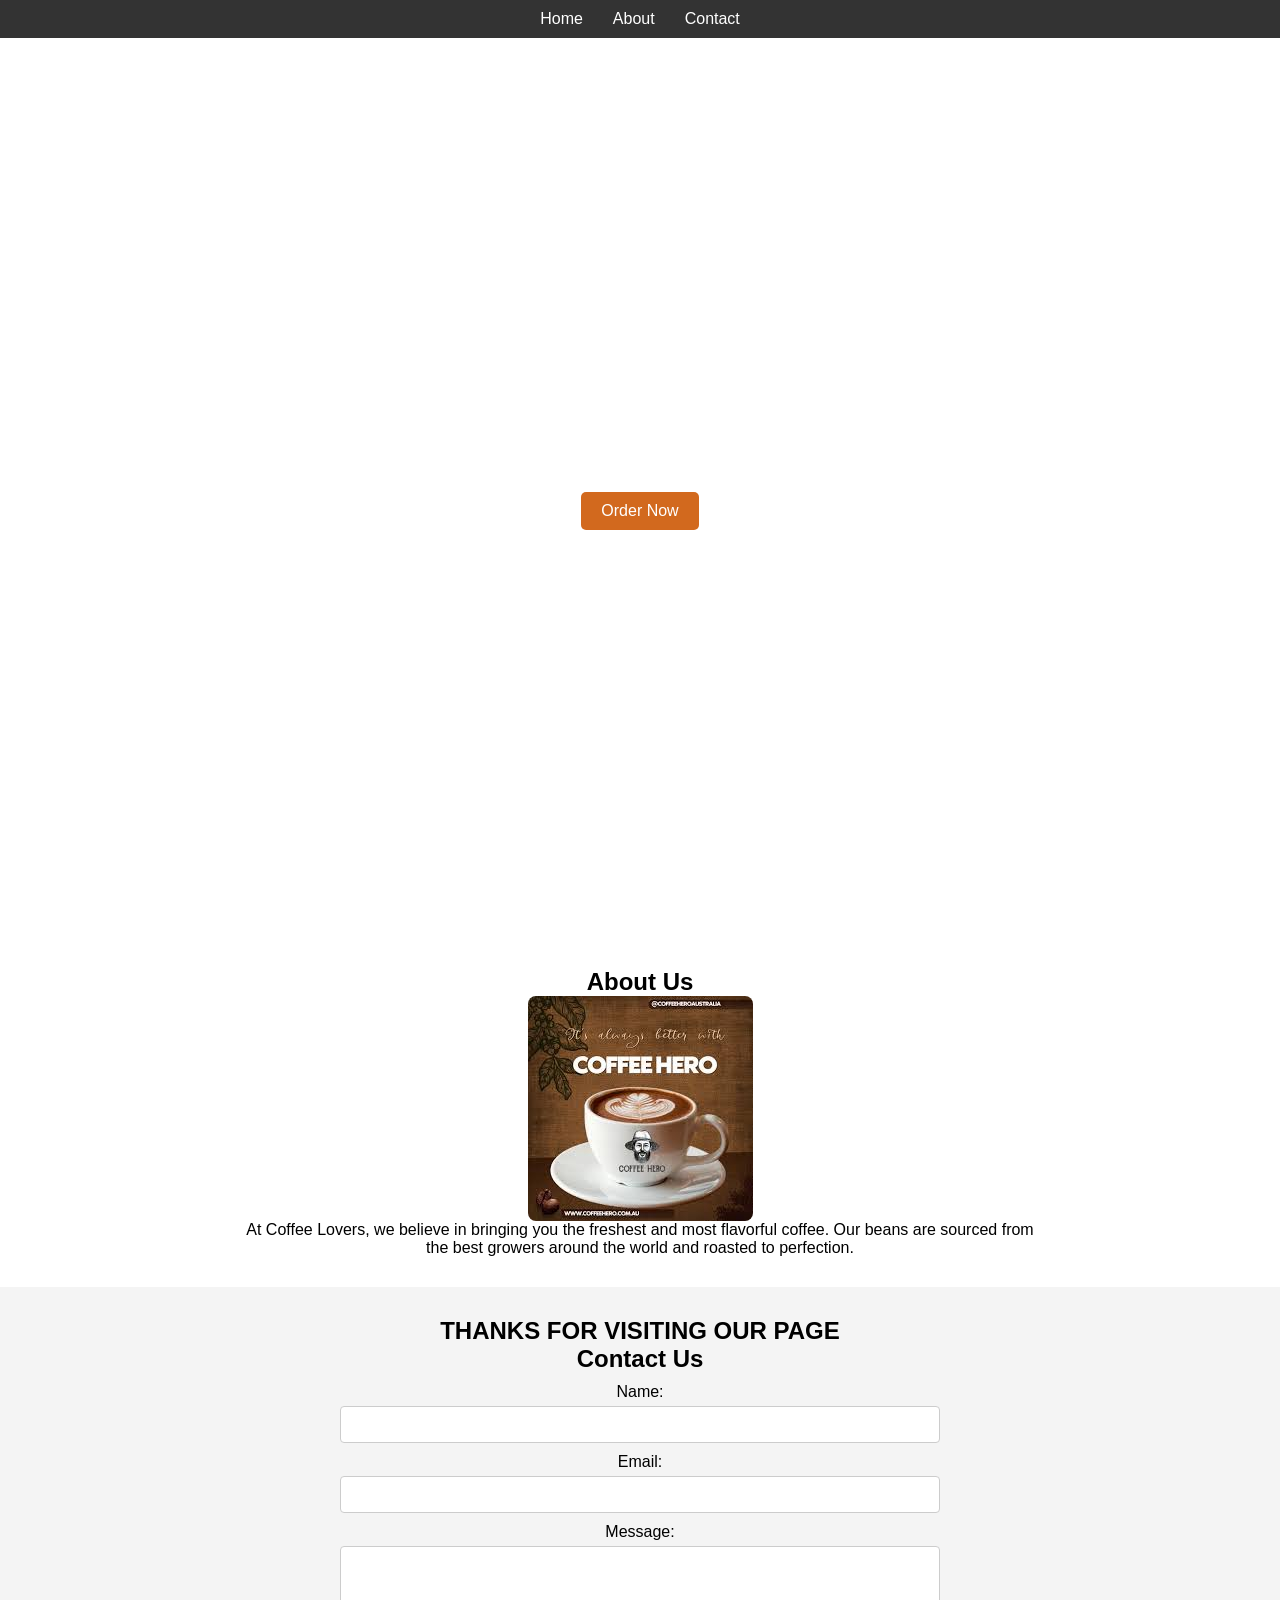
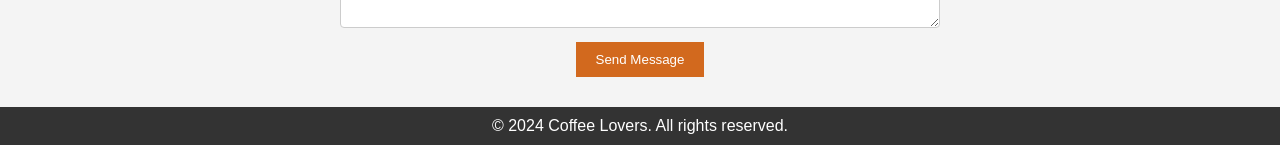
<file: index.html>
<!DOCTYPE html>
<html lang="en">
<head>
    <meta charset="UTF-8">
    <meta name="viewport" content="width=device-width, initial-scale=1.0">
    <title>Coffee Lovers Landing Page</title>
    <link rel="stylesheet" href="styles.css">
</head>
<body>

    <header>
        <nav>
            <ul>
                <li><a href="#home">Home</a></li>
                <li><a href="#about">About</a></li>
                <li><a href="#contact">Contact</a></li>
            </ul>
        </nav>
    </header>

    <section id="home" class="hero">
        <div class="hero-content">
            <h1>Welcome to Coffee Lovers</h1>
            <p>Your perfect cup of coffee is just a sip away!</p>
            <a href="#contact" class="cta-button">Order Now</a>
        </div>
    </section>

    <section id="about" class="about">
        <h2>About Us</h2>
        <div class="container">
            <img src="coffe.jpg" alt="Coffee Beans">
            <p>At Coffee Lovers, we believe in bringing you the freshest and most flavorful coffee. Our beans are sourced from the best growers around the world and roasted to perfection.</p>
        </div>
    </section>

    <section id="contact" class="contact">
        <h1>THANKS FOR VISITING OUR PAGE </h1>
        <h2>Contact Us</h2>
        <form id="contactForm">
            <label for="name">Name:</label>
            <input type="text" id="name" name="name" required>
            <label for="email">Email:</label>
            <input type="email" id="email" name="email" required>
            <label for="message">Message:</label>
            <textarea id="message" name="message" rows="4" required></textarea>
            <button type="submit">Send Message</button>
        </form>
    </section>

    <footer>
        <p>&copy; 2024 Coffee Lovers. All rights reserved.</p>
    </footer>

    <script src="script.js"></script>
</body>
</html>
</file>
<file: styles.css>
/* Basic Reset */
* {
    margin: 0;
    padding: 0;
    box-sizing: border-box;
}

body {
    font-family: Arial, sans-serif;
}

/* Header */
header {
    background: #333;
    color: #fff;
    padding: 10px 0;
}

nav ul {
    list-style: none;
    display: flex;
    justify-content: center;
}

nav ul li {
    margin: 0 15px;
}

nav ul li a {
    color: #fff;
    text-decoration: none;
}

/* Hero Section */
.hero {
    background: url('https://img.freepik.com/premium-photo/cappuccino-coffee-hd-8k-wallpaper-stock-photographic-image_871881-10710.jpg') no-repeat center center;
    background-size: cover;
    color: white;
    text-align: center;
    height: 100vh;
    display: flex;
    align-items: center;
    justify-content: center;
}

.hero-content {
    max-width: 600px;
}

.cta-button {
    background: #d2691e;
    color: #fff;
    padding: 10px 20px;
    text-decoration: none;
    border-radius: 5px;
    display: inline-block;
}

/* About Section */
.about {
    text-align: center;
    padding: 30px;
}

.about img {
    max-width: 100%;
    height: auto;
    border-radius: 8px;
}

.container {
    display: flex;
    flex-direction: column;
    align-items: center;
    max-width: 800px;
    margin: 0 auto;
}

/* Contact Section */
.contact {
    background: #f4f4f4;
    padding: 30px;
    text-align: center;
}

.contact form {
    max-width: 600px;
    margin: 0 auto;
}

.contact label {
    display: block;
    margin-top: 10px;
}

.contact input, .contact textarea {
    width: 100%;
    padding: 10px;
    margin-top: 5px;
    border: 1px solid #ccc;
    border-radius: 4px;
}

.contact button {
    background: #d2691e;
    color: #fff;
    border: none;
    padding: 10px 20px;
    cursor: pointer;
    margin-top: 10px;
}

/* Footer */
footer {
    background: #333;
    color: #fff;
    text-align: center;
    padding: 10px 0;
}
</file>
